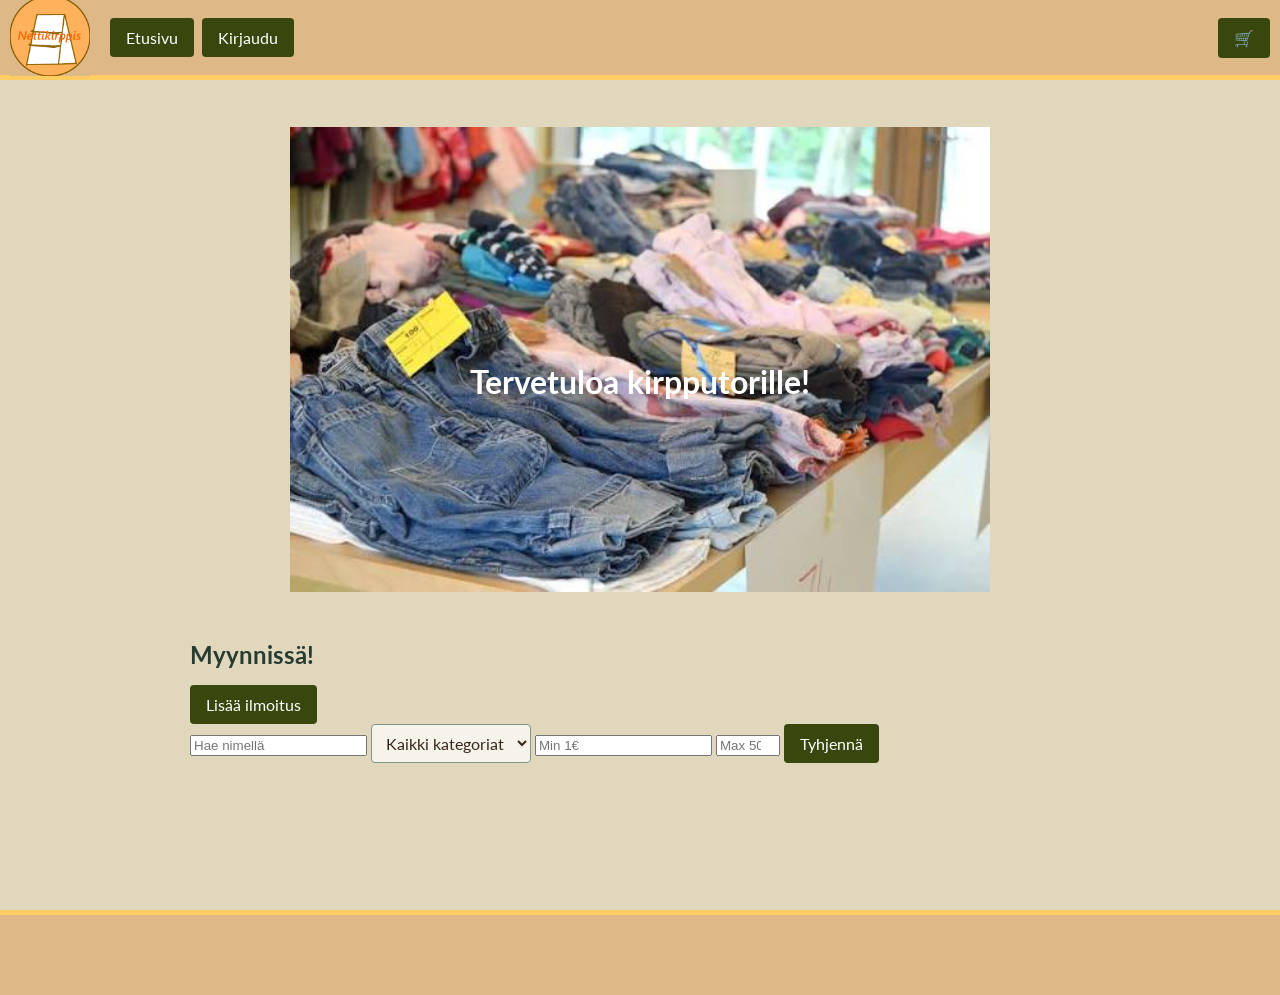
<file: index.html>
<!DOCTYPE html>
<html lang="en">
<head>
    <meta charset="UTF-8">
    <meta name="viewport" content="width=device-width, initial-scale=1.0">
    <title>kirpputori</title>
    <link rel="stylesheet" href="./css/style.css">
</head>
<body>
    <header>
        <div style="display: flex; align-items: center; gap: 20px;">
            <div class="logo">
                <img src="./images/logo.png" alt="logo">
            </div>
            <nav id="links">
                <a href="index.html">Etusivu</a>
                <a href="loginPage.html">Kirjaudu</a>
            </nav>
        </div>
        <div class="cart">
            <a href="cart.html">
                🛒
            </a>
        </div>
    </header>
    <main>
        <div class="image-container">
            <img src="./images/kirppis.jpg" alt="Kirpputori">
            <h1>Tervetuloa kirpputorille!</h1>
        </div>
        <section class="listing-section">
            <h2>Myynnissä!</h2>
            <button id="lisaa-tuote" type="button">Lisää ilmoitus</button>

            <p id="login-message" hidden>
                Kirjaudu sisään lisätäksesi ilmoituksen
                <a href="loginPage.html">Kirjaudu sisään</a>
            </p>

            <form id="listing-form" hidden>
                <label for="listing-name">Tuotteen nimi</label>
                <input id="listing-name" required>

                <label for="listing-category">Kategoria</label>
                <select id="listing-category" required>
                    <option value="" disabled selected>Valitse kategoria</option>
                    <option value="Vaatetus">Vaatetus</option>
                    <option value="Elektroniikka">Elektroniikka</option>
                    <option value="Urheilu">Urheilu</option>
                    <option value="Muu">Muu</option>
                </select>

                <label for="listing-price">Hinta (€)</label>
                <input id="listing-price" type="number" min="1" max="5000" step="1" placeholder="1€ - 5000€" required>

                <label for="listing-description">Kuvaus</label>
                <textarea id="listing-description" rows="4" maxlength="500"></textarea>

                <button type="submit">Julkaise ilmoitus</button>
            </form>

            <form id="filter-form">
                <input id="filter-name" type="search" placeholder="Hae nimellä">

                <select id="filter-category">
                    <option value="">Kaikki kategoriat</option>
                    <option value="Vaatetus">Vaatetus</option>
                    <option value="Elektroniikka">Elektroniikka</option>
                    <option value="Urheilu">Urheilu</option>
                    <option value="Muu">Muu</option>
                </select>

                <input id="filter-min-price" type="number" min="1" placeholder="Min 1€">
                <input id="filter-max-price" type="number" min="1"  max="5000" placeholder="Max 5000€">

                
                <button type="reset">Tyhjennä</button>
            </form>

            <div id="listings"></div>
        </section>
    </main>
    <footer></footer>
    <script src="./js/main.js"></script>
</body>
</html>
</file>
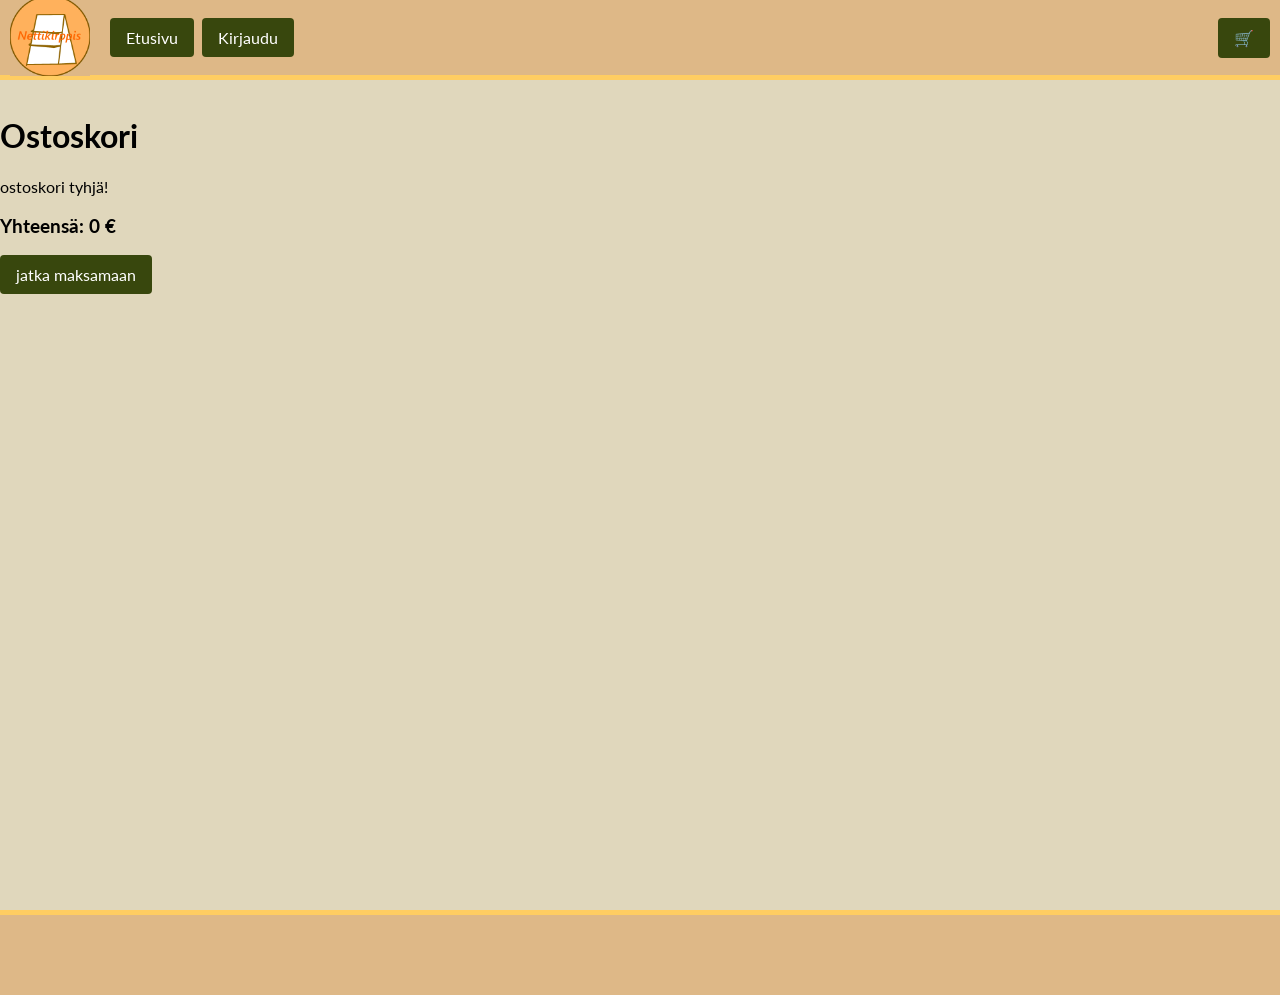
<file: cart.html>
<!DOCTYPE html>
<html lang="en">
<head>
    <meta charset="UTF-8">
    <meta name="viewport" content="width=device-width, initial-scale=1.0">
    <title>Ostoskori</title>
    <link rel="stylesheet" href="./css/style.css">
</head>
<body>
    <header>
        <div style="display: flex; align-items: center; gap: 20px;">
            <div class="logo">
                <img src="./images/logo.png" alt="logo">
            </div>
            <nav id="links">
                <a href="index.html">Etusivu</a>
                <a href="loginPage.html">Kirjaudu</a>
            </nav>
        </div>
        <div class="cart">
            <a href="cart.html">
                🛒
            </a>
        </div>
    </header>

    <main>
        <h1>Ostoskori</h1>

        <div id="cart-items"></div>
        <h3 id="cart-total">Yhteensä: 0 €</h3>
        <button id="checkout" type="button">jatka maksamaan</button>
        
    </main>
    <footer></footer>
    <script src="./js/cart.js"></script>
</body>
</html>
</file>
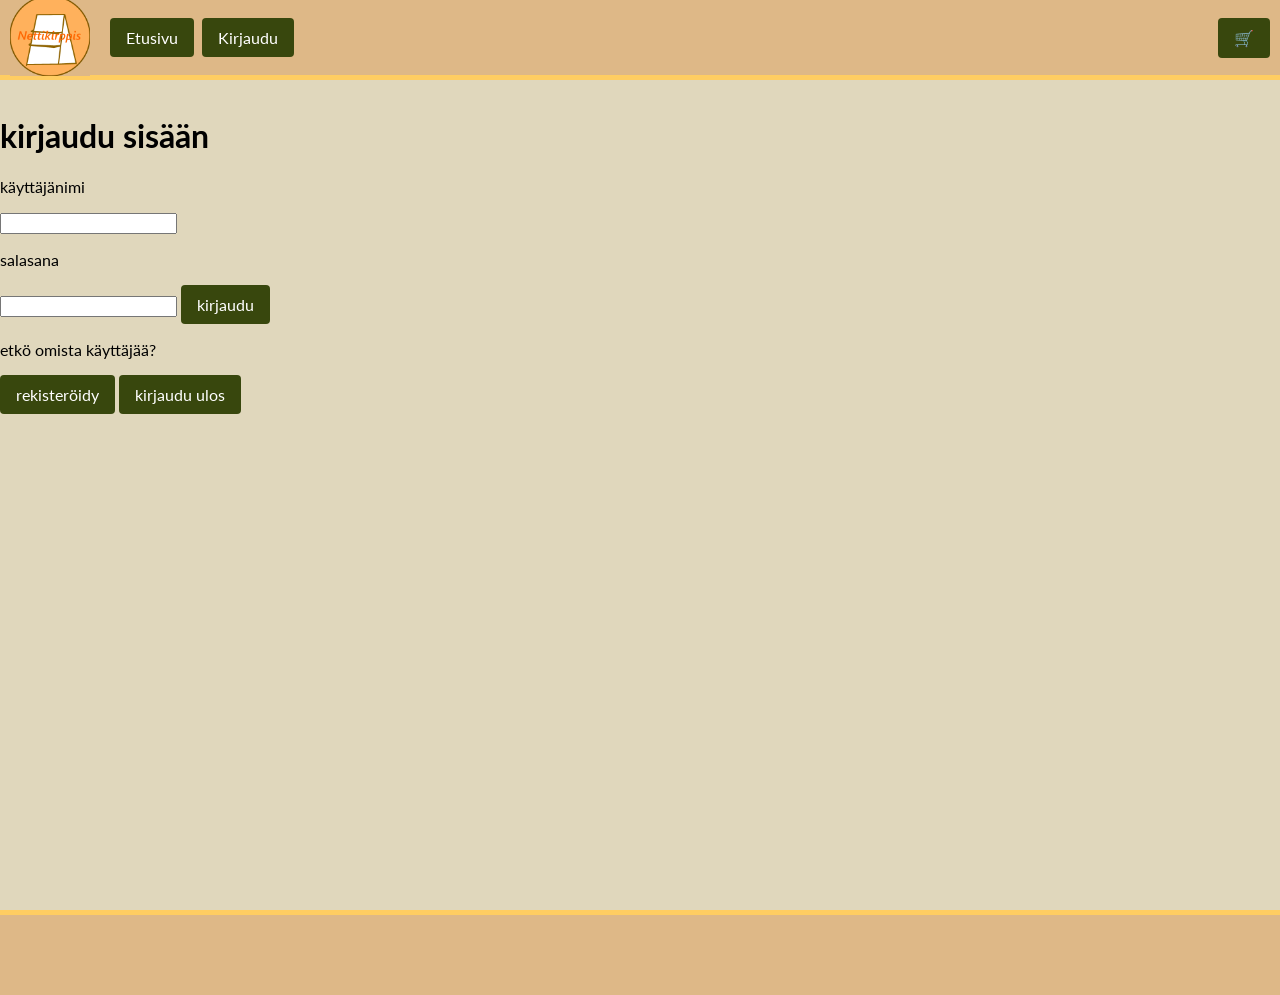
<file: loginPage.html>
<!DOCTYPE html>
<html lang="en">
<head>
    <meta charset="UTF-8">
    <meta name="viewport" content="width=device-width, initial-scale=1.0">
    <title>sisäänkirjautumis-sivu</title>
    <link rel="stylesheet" href="./css/style.css">
</head>
<body>
    <header>
        <div style="display: flex; align-items: center; gap: 20px;">
            <div class="logo">
                <img src="./images/logo.png" alt="logo">
            </div>
            <nav id="links">
                <a href="index.html">Etusivu</a>
                <a href="loginPage.html">Kirjaudu</a>
            </nav>
        </div>
        <div class="cart">
            <a href="cart.html">
                🛒
            </a>
        </div>
    </header>
    <main>
        <h1>kirjaudu sisään</h1>

        <p>käyttäjänimi</p>
        <input type="text" id="kayttajanimi">

        <p>salasana</p>
        <input type="password" id="salasana">

        <button onclick="kirjaudu()">kirjaudu</button>

        <p>etkö omista käyttäjää?</p>
        <button onclick="rekisteroidy()">rekisteröidy</button>

        <button onclick="kirjauduUlos()">kirjaudu ulos</button>

        <p id="error" style="color: red;"></p>
        <p id="message" style="color: rgb(88, 172, 221);"></p>
    </main>
    <footer></footer>
    <script src="./js/login.js"></script>
</body>
</html>
</file>
<file: css/style.css>
@import url('https://fonts.googleapis.com/css2?family=Lato&display=swap');

* {
    box-sizing: border-box;
}

body {
    min-height: 100vh;
    margin: 0;
    margin-top: 95px;
    padding: 0;
    font-family: 'Lato';
    background-color: rgb(224, 215, 188);
    display: flex;
    flex-direction: column;
}
header {
    background-color: burlywood;
    height: 80px;
    padding: 10px;
    position: fixed;
    width: 100%;
    top: 0%;
    border-bottom: rgb(255, 205, 98) solid 5px;
    z-index: 1;
    display: flex;
    align-items: center;
    gap: 16px;
}

header nav {
    display: flex;
    gap: 8px;
}

header nav a,
.cart a {
    display: inline-block;
    padding: 10px 16px;
    border-radius: 4px;
    background-color: #38470d;
    color: white;
    text-decoration: none;
    font: inherit;
}

header nav a:hover,
.cart a:hover {
    background-color: #294938;
}

.cart {
    margin-left: auto;
}


footer {
    background-color: burlywood;
    padding: 40px;
    border-top: rgb(255, 205, 98) solid 5px;
    width: 100%;
}

.image-container {
    width: min(700px, 90%);
    margin: 32px auto 48px;
    position: relative;
}

.image-container img {
    display: block;
    width: 100%;
    max-width: 100%;
}

.image-container h1 {
    position: absolute;
    top: 50%;
    left: 50%;
    transform: translate(-50%, -50%);
    color: white;
    text-align: center;
}

.listing-section {
    width: min(900px, 90%);
    margin: 0 auto 48px;
    color: #263b31
}

.listing-section h2 {
    margin-bottom: 16px;
}

button {
    border: 0;
    border-radius: 4px;
    padding: 10px 16px;
    background-color: #38470d;
    color: white;
    font: inherit;
    cursor: pointer;
}

button:hover {
    background-color: #294938;
}

#listing-form {
    display: grid;
    gap: 8px;
    max-width: 420px;
    margin: 20px 0;
}

#listing-form input,
#listing-form textarea {
    width: 100%;
    padding: 9px;
    border: 1px solid #829487;
    border-radius: 4px;
    font: inherit;
}

#listings span {
    white-space: pre-line;
}

#listings {
    margin-top: 24px;
    display: grid;
    grid-template-columns: repeat(auto-fit, minmax(min(100%, 260px), 1fr));
    gap: 12px;
}

#listings p {
    display: flex;
    flex-direction: column;
    align-items: flex-start;
    gap: 12px;
    min-height: 120px;
    padding: 12px 14px;
    margin: 0;
    border-left: 4px solid #557d5c;
    background-color: rgba(255, 255, 255, 0.7);
}

#listings button {
    flex-shrink: 0;
    background-color: #a64e3c;
}

#listings button:hover {
    background-color: #873b2d;
}

#filter-form {
    margin-bottom: 24px;
}

form select {
    font: inherit;
    color: #352719;
    background-color: rgba(255, 255, 255, 0.7);
    border: 1px solid #829487;
    padding: 8px 10px;
    border-radius: 4px;
}

form select:focus {
    outline: 2px solid #352719;
    outline-offset: 2px;
}

[hidden] {
    display: none !important;
}

main {
    flex: 1;
}

header .logo img {
    height: 80px;
    width: 80px;
}

@media (max-width: 520px) {
    #listings p {
        align-items: flex-start;
        flex-direction: column;
    }
}
</file>
